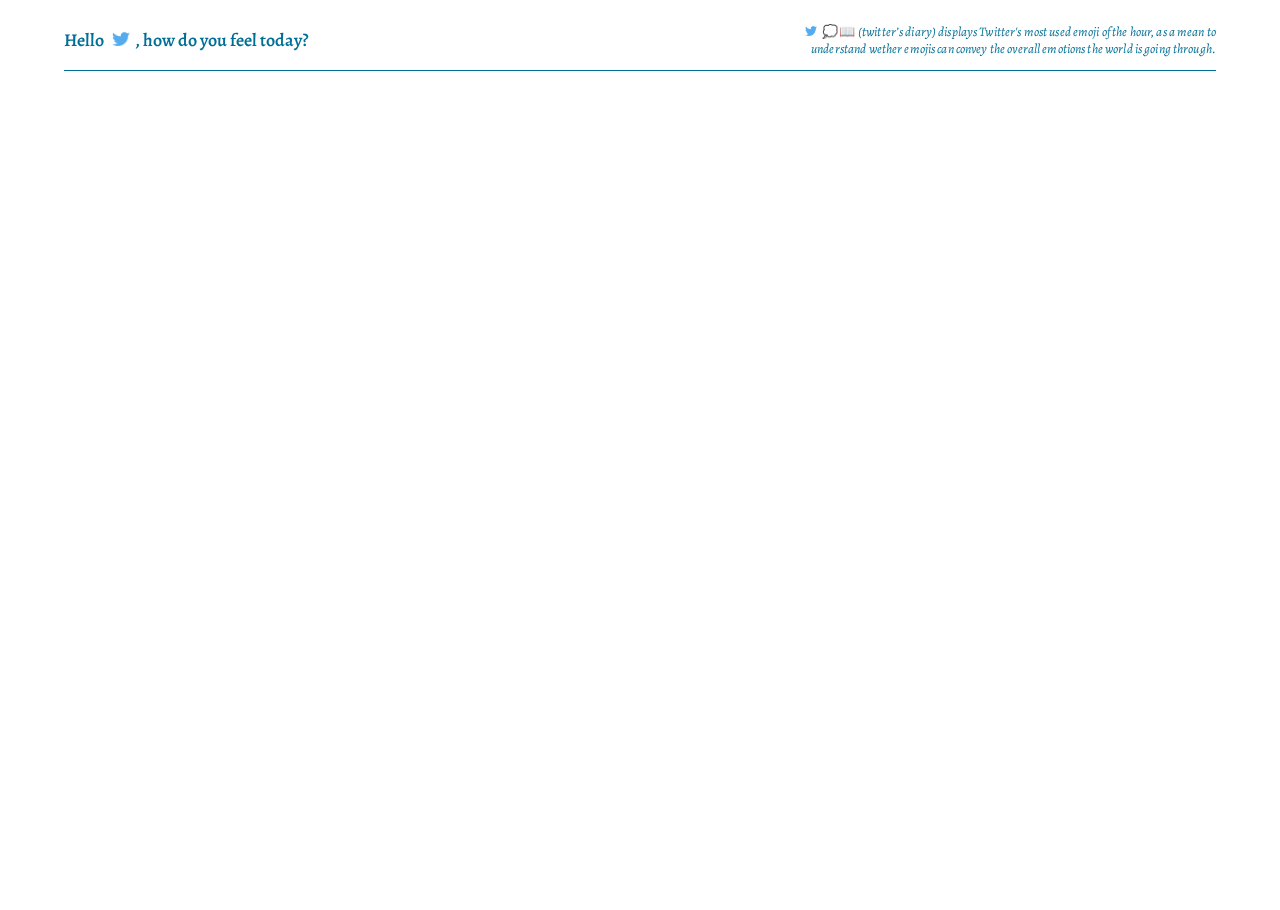
<file: index.html>
<!DOCTYPE html>
<html lang="en">
  <head>
    <meta charset="utf-8" />
    <title>Twitter Diary</title>

    <link rel="stylesheet" type="text/css" href="style.css" />
    <link rel="preconnect" href="https://fonts.gstatic.com" />
    <link
      href="https://fonts.googleapis.com/css2?family=Alegreya:ital,wght@0,400;0,700;1,400;1,700&display=swap"
      rel="stylesheet"
    />
  </head>

  <body>
    <script>
      var diary = [];

      fetch("https://twitter-diary.herokuapp.com/diary")
        .then((response) => response.json())
        .then((diary) => {
          diary.forEach((line) => {
            document.getElementById(
              "diary-content"
            ).innerHTML += `<div class="diary_entry">
            <p>📖 ${line[0]}</p>
            <p>${line[4]}</p>
            <p>${String.fromCodePoint(parseInt(line[1], 16))}</p>
          </div>`;
          });
        });
    </script>

    <div id="container">
      <header>
        <div>
          <h1>Hello <img src="img/twitter.svg" alt="twitter logo"/>, how do you feel today?</h1>
          <p id="description">
            <span><img src="img/twitter.svg" alt="twitter logo"/>💭📖 </span>(twitter’s diary) displays Twitter's most used emoji of the
            hour, as a mean to understand wether emojis can convey the overall
            emotions the world is going through.
          </p>
        </div>
      </header>

      <section id="diary">
        <section class="diary_column" id="diary-content"></section>
      </section>
    </div>
  </body>
</html>
</file>
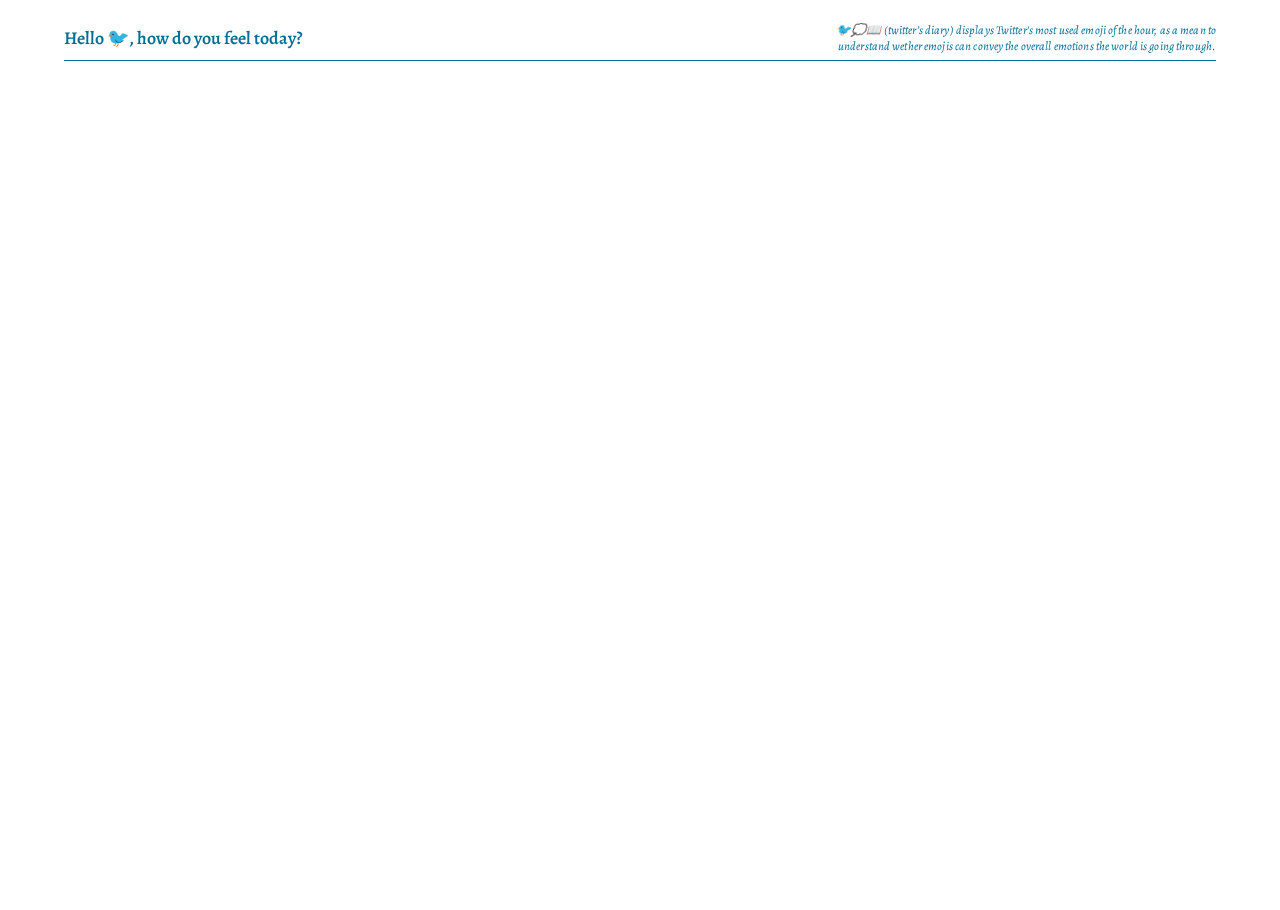
<file: docs/index.html>
<!DOCTYPE html>
<html lang="en">
  <head>
    <meta charset="utf-8" />
    <title>HTML5 Doctor | Element Index</title>

    <link rel="stylesheet" type="text/css" href="style.css" />
    <link rel="preconnect" href="https://fonts.gstatic.com" />
    <link
      href="https://fonts.googleapis.com/css2?family=Alegreya:ital,wght@0,400;0,700;1,400;1,700&display=swap"
      rel="stylesheet"
    />
  </head>

  <body>
    <script>
      var diary = [];

      fetch("https://twitter-diary.herokuapp.com/diary")
        .then((response) => response.json())
        .then((diary) => {
          diary.forEach((line) => {
            document.getElementById(
              "diary-content"
            ).innerHTML += `<div class="diary_entry">
            <p>${line[4]}</p>
            <p>${String.fromCodePoint(parseInt(line[1], 16))}</p>
          </div>`;
          });
        });
    </script>

    <div id="container">
      <header>
        <div>
          <h1>Hello 🐦, how do you feel today?</h1>
          <p id="description">
            🐦💭📖 (twitter’s diary) displays Twitter's most used emoji of the
            hour, as a mean to understand wether emojis can convey the overall
            emotions the world is going through.
          </p>
        </div>
      </header>

      <section id="diary">
        <section class="diary_column" id="diary-content"></section>
      </section>
    </div>
  </body>
</html>
</file>
<file: style.css>
body {
    margin: 0;
    top: 0;
    width: 100vw;
    height: 100vh;
    overflow-y: hidden;
}

#diary::-webkit-scrollbar {
    color: var(--lightblue);
}

/* variables */

:root {
    --blue:#006F96;
    --white: #ffffff;
    --red: #ff0000;
    --lightblue: #F2F8FA;
  }

/* container */

#container {
    width: 90%;
    height: 100%;
    margin: auto;
}

/* header */
header {
    position: fixed;
    width: 90%;
    height: 70px;
    border-bottom: solid 0.01em var(--blue);
    margin-bottom: 10px;
    top:0;
    
}

header div {
    display: flex;
    justify-content: space-between;
    align-items: center;
    padding-top: 10px;
}

header img {
    height: 0.8em;
    margin-right: 5px;
    margin-left: 5px;
}

h1 {
    width: 50%;
    font-family: 'Alegreya', serif;
    font-weight: 600;
    font-size: 18px;

    color: var(--blue);
}

p#description {
    font-family: 'Alegreya', serif;
    font-style: italic;
    letter-spacing: 0.01em;
    /* font-weight: 600; */
    text-align: right;
    width: 450px;
    font-size: 13px;
    color: var(--blue);
}
p#description span {
    font-style: normal;
}


/* section */

#diary {
    margin-top: 10px;
    width: 100%;
    height: 95%;
    /* background: var(--blue); */
    justify-content: space-between;
    display: flex;
    overflow-x: scroll;
}




.diary_column {
    width: 100%;
    max-height: 100%;
    margin-top: 100px;
    /* background-color: var(--red); */

    display: flex;
    flex-direction: column-reverse;
    flex-wrap: wrap-reverse;
    align-content: flex-end;
    justify-content: flex-start;
    
    /* display: grid;
    grid-template-rows: repeat(5, auto);
    grid-auto-flow: column;
    justify-content: left; */
}

.diary_entry {
    width: 48.7%;
    height: 4.3%;
    margin-right: 10px;
    padding-left: 7px;
    padding-right: 7px;
    display: inline-flex;
    align-self: flex-start;
    justify-content: space-between;
    align-items: center;
}


.diary_entry:nth-child(even) {
    background-color: var(--white);
}

.diary_entry:nth-child(odd) {
    background-color: var(--lightblue);
}

.diary_entry p {
    font-family: 'alegreya', serif;
    font-size: 14px;
    color: var(--blue);
}

.diary_entry p:nth-child(1) {
    font-size: 22px;
}
.diary_entry p:nth-child(2) {
    width: 70%;
}
.diary_entry p:nth-child(3) {
    width: 20%;
    font-size: 22px;
    font-style: normal;
    font-weight: 600;
    text-align: right;
}
</file>
<file: docs/style.css>
body {
    margin: 0;
    top: 0;
    width: 100vw;
    height: 100vh;
    overflow-y: hidden;
}

#diary::-webkit-scrollbar {
    color: var(--lightblue);
}

/* variables */

:root {
    --blue:#006F96;
    --white: #ffffff;
    --red: #ff0000;
    --lightblue: #F2F8FA;
  }

/* container */

#container {
    width: 90%;
    height: 100%;
    margin: auto;
}

/* header */
header {
    position: fixed;
    width: 90%;
    height: 60px;
    border-bottom: solid 0.01em var(--blue);
    margin-bottom: 10px;
    top:0;
    
}

header div {
    display: flex;
    justify-content: space-between;
    align-items: center;
    padding-top: 10px;
}

h1 {
    width: 50%;
    font-family: 'Alegreya', serif;
    font-weight: 600;
    font-size: 18px;

    color: var(--blue);
}

p#description {
    font-family: 'Alegreya', serif;
    font-style: italic;
    letter-spacing: 0.01em;
    /* font-weight: 600; */
    text-align: right;
    width: 400px;
    font-size: 12px;
    color: var(--blue);
}

/* section */

#diary {
    margin-top: 10px;
    width: 100%;
    height: 95%;
    /* background: var(--blue); */
    justify-content: space-between;
    display: flex;
    overflow-x: scroll;
}




.diary_column {
    width: 100%;
    max-height: 100%;
    margin-top: 100px;
    /* background-color: var(--red); */

    display: flex;
    flex-direction: column-reverse;
    flex-wrap: wrap-reverse;
    align-content: flex-end;
    justify-content: flex-end;
    
    /* display: grid;
    grid-template-rows: repeat(5, auto);
    grid-auto-flow: column;
    justify-content: left; */
}

.diary_entry {
    width: 48.7%;
    height: 4.3%;
    margin-right: 10px;
    padding-left: 7px;
    padding-right: 7px;
    display: inline-flex;
    align-self: flex-start;
    justify-content: space-between;
    align-items: center;
}


.diary_entry:nth-child(even) {
    background-color: var(--white);
}

.diary_entry:nth-child(odd) {
    background-color: var(--lightblue);
}

.diary_entry p {
    font-family: 'alegreya', serif;
    font-size: 14px;
    color: var(--blue);
}

.diary_entry p:nth-child(1) {
    width: 70%;
}
.diary_entry p:nth-child(2) {
    width: 20%;
    font-size: 16px;
    font-style: italic;
    font-weight: 600;
    text-align: right;
}

.diary_entry p:nth-child(3) {
    font-size: 20px;
}
</file>
